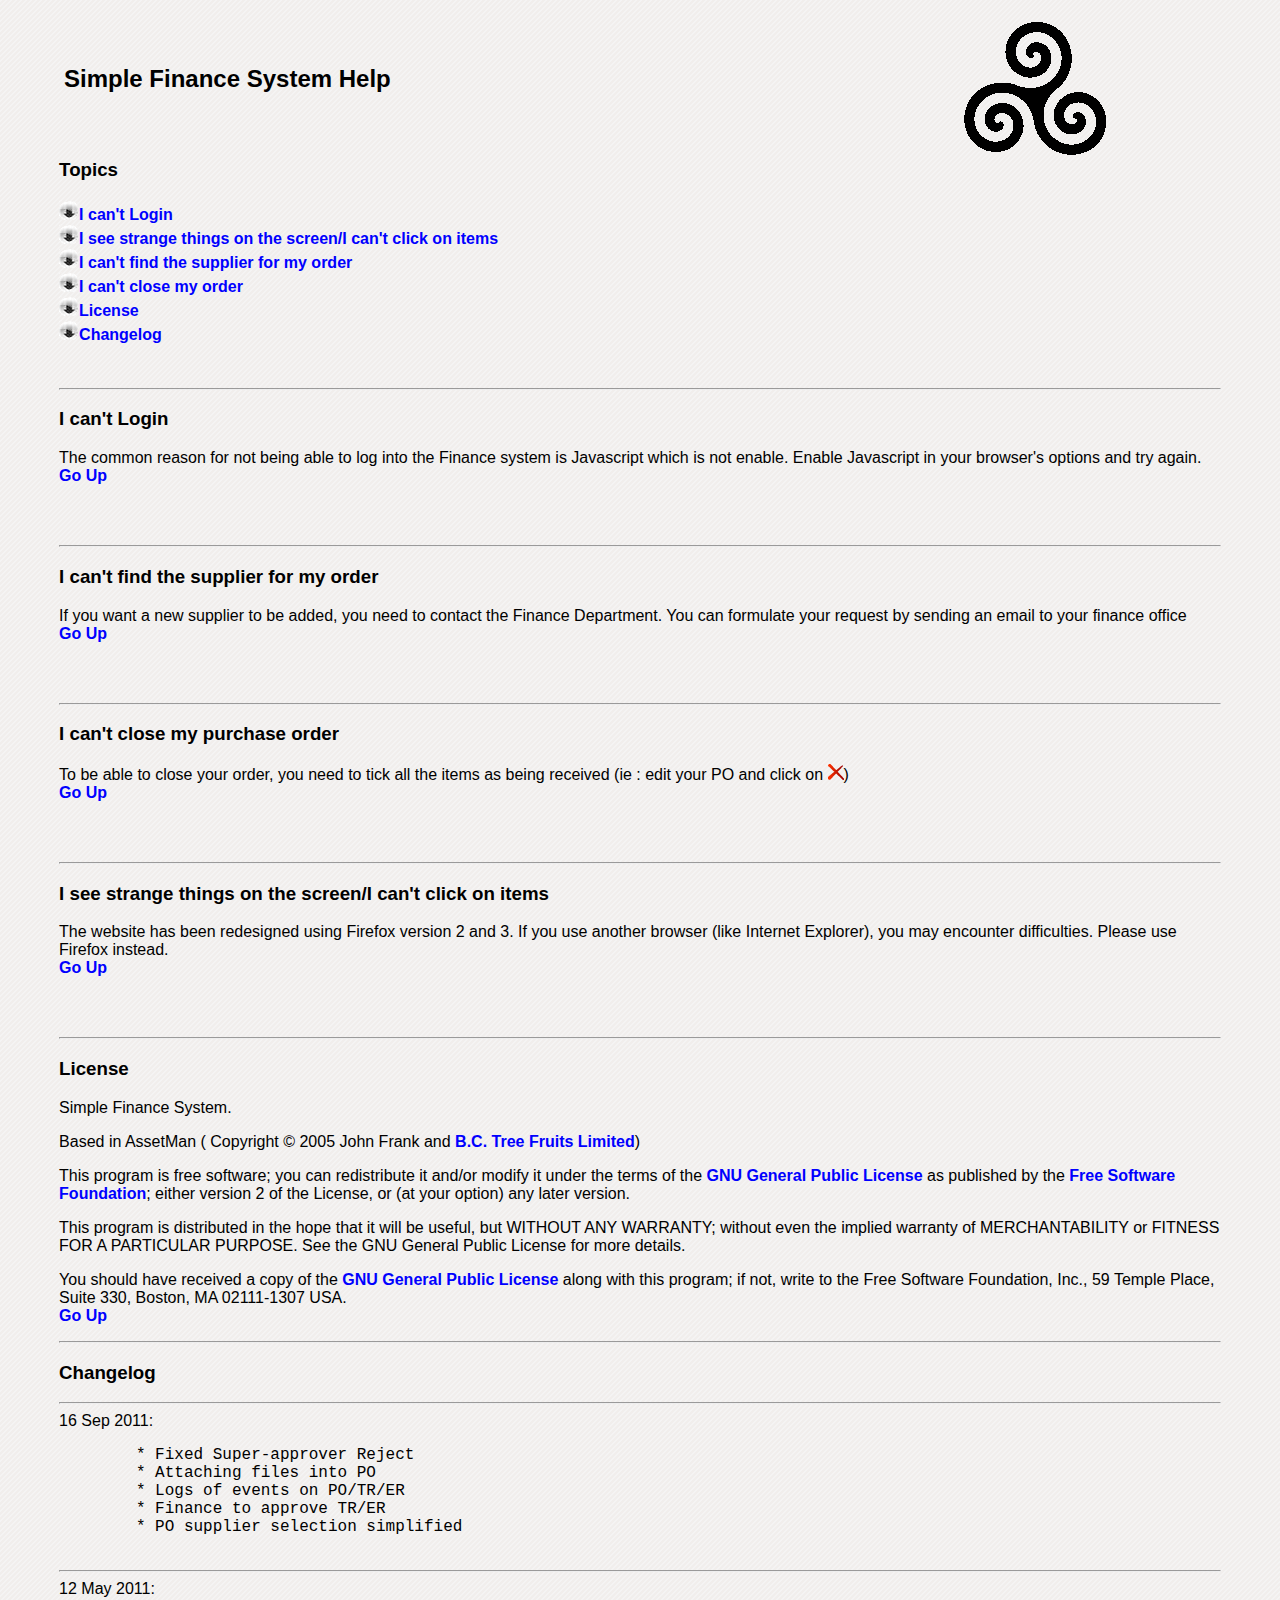
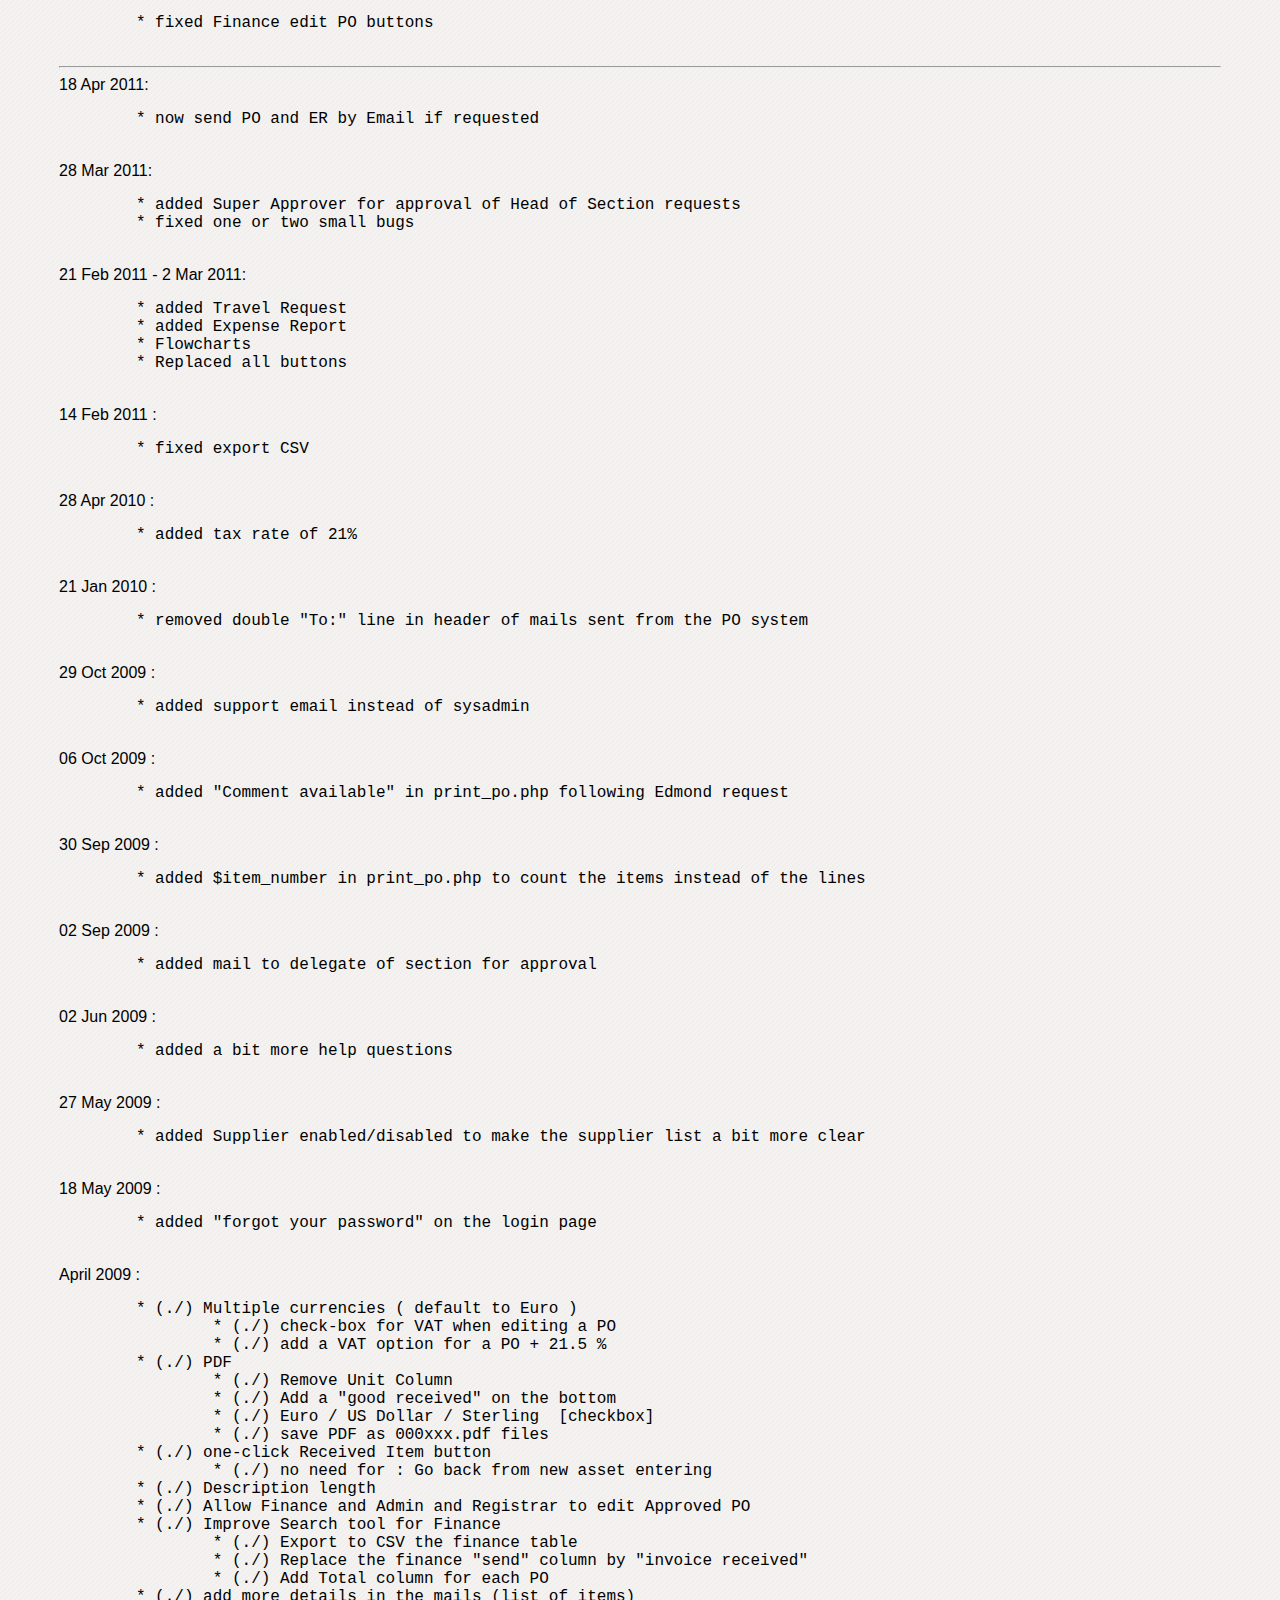
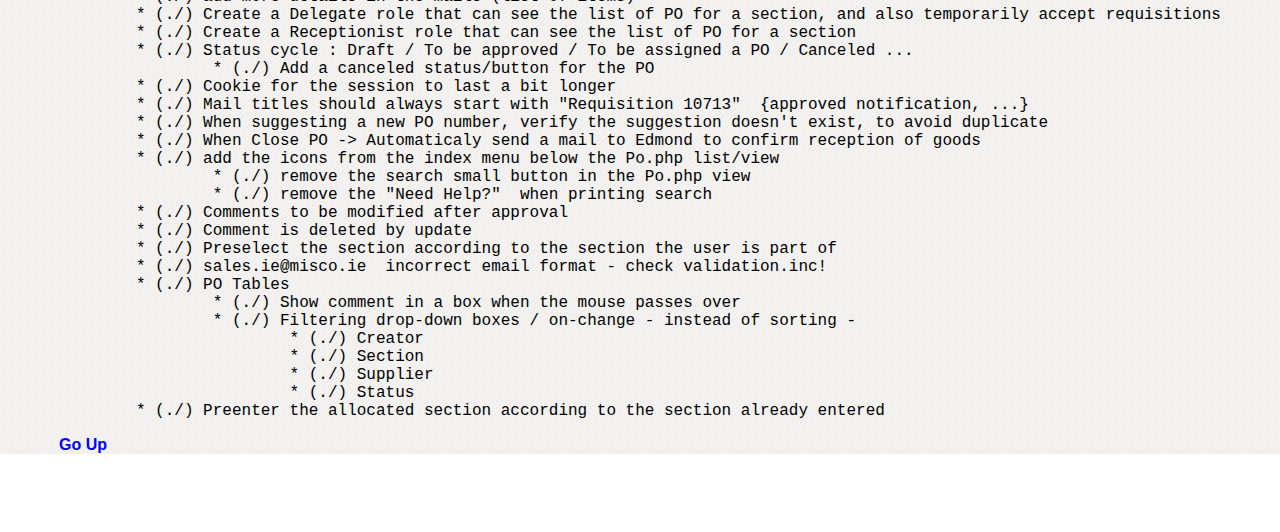
<file: help/index.html>
<html>
<head>
<link href="../style.css" rel="stylesheet" type="text/css">
<title>Simple Finance system Help</title>
</head>
<body class="myBG">
<table class="default" border="0" cellpadding="0" cellspacing="0" width="100%">
         <tr>
            <td align="left">&nbsp;</td>
	 </tr>
         <tr>
            <td align="left">
                  <h2>Simple Finance System Help</h2>
            </td>
            <td align="center">
               <img src="../images/seal.gif" alt="Logo" border="0">
            </td>
         </tr>
 </table>
<table class="default" border="0" cellpadding="0" cellspacing="0" width="100%">
<tr><td align="left">
      <h3><a name="topics">Topics</a></h3> 
	<a href="index.html#login"><img src="../images/flechebas.png" border="0">I can't Login</a><br> 
	<a href="index.html#error"><img src="../images/flechebas.png" border="0">I see strange things on the screen/I can't click on items</a><br>
	<a href="index.html#supplier"><img src="../images/flechebas.png" border="0">I can't find the supplier for my order</a><br>
	<a href="index.html#close"><img src="../images/flechebas.png" border="0">I can't close my order</a><br>
	<!--a href="index.html#about"><img src="../images/flechebas.png" border="0">About Assets & Purchase Order System </a><br-->
      	<!--a href="index.html#assets"><img src="../images/flechebas.png" border="0">Assets and Items</a><br--> 
<!--
        <a href="index.html#config">Configurations</a><br> 
        <a href="index.html#equip_types">Equipment Types</a><br> 
        <a href="index.html#org">Organizations</a><br> 
        <a href="index.html#vendor">Suppliers</a><br> 
        <a href="index.html#po">Purchase Orders</a><br> 
        <a href="index.html#inv">Invoices</a><br> 
        <a href="index.html#search">Searching</a><br> 
        <a href="index.html#points">Points to Remember</a><br> 
-->
	<a href="index.html#license"><img src="../images/flechebas.png" border="0">License</a><br>
	<a href="index.html#changelog"><img src="../images/flechebas.png" border="0">Changelog</a><br>



	</br> </br>
      <hr>
      <h3><a name="login">I can't Login</a> </h3> 
      <p>The common reason for not being able to log into the Finance system is Javascript which is not enable. Enable Javascript in your browser's options and try again.</br>
        <a href="index.html#topics">Go Up</a></p> 


	</br> </br>
      <hr>
      <h3><a name="supplier">I can't find the supplier for my order</a> </h3> 
      <p>If you want a new supplier to be added, you need to contact the Finance Department. You can formulate your request by sending an email to your finance office<br> 
        <a href="index.html#topics">Go Up</a></p> 


	</br> </br>
      <hr>
      <h3><a name="close">I can't close my purchase order</a> </h3> 
      <p>To be able to close your order, you need to tick all the items as being received (ie : edit your PO and click on <img src=../images/no.png>)<br> 
        <a href="index.html#topics">Go Up</a></p> 


	</br> </br>
      <hr>
      <h3><a name="error">I see strange things on the screen/I can't click on items</a> </h3> 
      <p>The website has been redesigned using Firefox version 2 and 3. If you use another browser (like Internet Explorer), you may encounter difficulties. Please use Firefox instead.<br> 
        <a href="index.html#topics">Go Up</a></p> 

      </br> </br>
      <!--hr>
      <h3><a name="about">About Assets & Purchase Order System</a> </h3> 
      <p>Simple Finance System is a complete material management system implemented on a web based platform using a number of Internet technologies. If used as intended, Simple Finance System will enable you to:</p> 
      <ul> 
        <li>Maintain a database of capital assets for tracking purposes. Examples of capital assets might include computers, office equipment, office furnishings... any significant asset your company needs to keep tabs on.</li> 
        <li>Maintain a database of items that would not be considered capital assets. These might be spare computer parts, or components of larger units that were purchased separately and have independent warranty / PO / vendor information.</li> 
        <li>Group individual assets together into a configuration assigned to an individual or to a physical location.</li> 
        <li>Find out all sorts of information about any asset or item; when it was purchased, from what vendor and on which purchase order, warranty expiration and so on.</li> 
        <li>Generate and edit purchase orders.</li> 
        <li>Review and edit the status of purchase orders.</li> 
        <li>Receive individual PO line items and add them to either the capital asset or item master databases (or neither if you choose).</li> 
        <li>Generate and edit invoices. You may create invoice line items freeform or you may choose a PO line item to add to your invoice. If you choose the later, AssetMan will track quantities received and invoiced, a feature you may find useful.</li> 
        <li>Printing of invoices and PO's is handled by the web server, there's no need to download the document to the client for printing. The form and the data are generated at print time from a blank form template overlaid with text, so there's no need to order custom pre-printed forms. Good old 8-1/2 X 11 or A4 will do nicely. HTML versions of PO's and Invoices are provided for those who can't or don't want to make use of the advanced printing capabilities of AssetMan.</li> 
        <li>Search for assets, PO's and items with lots of search parameters.</li> 
      </ul> 
      <p>I hope you'll find the user interface intuitive. Check out the other help topics to learn how to use AssetMan effectively.<br> 
        <a href="index.html#topics">Go Up</a></p> 

      </br> </br-->
      <!--hr> 
      <h3><a name="assets">Assets and Items</a></h3> 
      <p>ASSET is what your accountant calls a capital asset or capital equipment. Examples might include a personal computer, a photocopier or a piece of office furniture. Most businesses need to keep track of these assets for accounting purposes.</p> 
      <p>An ITEM, in AssetMan-Speak, is anything you want to keep track of that would not normally be considered a capital asset. Examples might include an inventory of spare parts. An Item could be a component of an Asset but with different purchase / warranty / vendor information. Ultimately, it's up to you to decide what is an Asset and what is an Item, keeping in mind that only Assets can be tracked by location / type / vendor etc.</p> 
      <p>Assets are tracked with an asset tag. An asset tag is a small sticker with a unique number on it and any commercial print shop can print them for you. To track an Asset, fix an asset tag to it and pick <b>New > Asset</b> from the menu bar. Complete all the fields and click <strong>ENTER</strong>. If you don't know the PO number, just leave the field blank.</p> 
      <p>Items are tracked by their serial number. To track an Item, pick <b>Items > New</b> from the menu bar, complete all the fields and click <strong>ENTER</strong>. Again, if you don't know the PO number, leave the field blank.</p> 
      <p>You may edit Asset and Item records by picking <b>Edit > Asset</b> or <b>Items > Edit</b> respectively
        from the menu bar. Edit the record as appropriate and click <strong>UPDATE</strong>. You
        may also delete Asset and Item records. If you delete an Asset that is
        a member of a Configuration, then the Configuration will be displayed
        in edit mode so you may update it.<br> 
      <a href="index.html#topics">Go Up</a>
      </p> 
      </br> </br-->
      <hr> 
<!--
      <h3><a name="config">Configurations</a></h3> 
      <p>A Configuration is a grouping of individual Assets. You can group up to 8 Assets into 1 Configuration.</p> 
      <p>Why would you do this? Well, you can use this to assign Assets to a person or location. For example, user Fred has a PC, a monitor and a printer, each of which has its own asset tag. You could create a configuration called Fred and add those 3 asset tags to that configuration. Months later, when you need to know what equipment is assigned to Fred, you can search for Assets that belong to Configuration Fred.</p> 
      <p>To create a new Configuration, pick <b>New > Configuration</b> from the menu bar. Enter up to 8 unique Asset Tags and click <strong>ENTER</strong>.</p> 
      <p>An Asset can belong to only one configuration. AssetMan will prevent you from entering Asset Tags in more than one Configuration.</p> 
      <p>You can edit and delete Configurations by picking <b>Edit > Configuration</b> from
        the menu bar. Deleting a Configuration does not delete the member Assets.<br> 
      <a href="index.html#topics">Go Up</a>
	</p> 
      <hr> 
      <h3><a name="equip_types">Equipment Types</a></h3> 
      <p>The Equipment Type dictionary simply stores various classifications for Assets. When you enter a new Asset, you get to choose it's equipment type from a drop menu. The Equipment Type dictionary is where the drop menu contents come from. This also allows you to search for Assets based on Equipment Type.</p> 
      <p>To enter a new Equipment Type, pick <b>New > Equipment Type</b> from the menu bar, enter a descriptive phrase such as "Computer, desktop" and click <strong>ENTER</strong><b>.</b></p> 
      <p>To edit or delete Equipment Type entries, pick <b>Edit > Equipment Type</b> from
        the menu bar. AssetMan will not allow you to delete an Equipment Type
        if there are Asset records which refer to it.<br> 
        <a href="index.html#topics">TOPICS</a></p> 
      <hr> 
      <h3><a name="org">Organizations</a></h3> 
      <p>The Organization dictionary stores name, address and contact information about the various organizational units in your company and/or your customers. The information is used by the Asset tracking functions as well as the PO and Invoice functions of AssetMan. How you use this is up to you, but you could use it to assign Assets to a particular organization. It also comes into play when you create PO's and Invoices, showing up in the Sold To: section.</p> 
      <p>Note that if you check the &quot;Tax Exempt&quot; box, then no sales taxes will be applied to any invoices issued to the organization regardless of whether or not any invoice line items are marked taxable. In other words the &quot;Tax Exempt&quot; box is a sales tax override.</p> 
      <p>You should at least set up your company in the Organization dictionary.</p> 
      <p>To enter a new Organization, pick <b>New > Organization</b> from the
        menu bar, complete all the fields and click <strong>ENTER</strong>. To
        edit or delete Organizations, pick <b>Edit > Organization</b> from the
        menu bar. AssetMan will not allow you to delete an Organization if there
        are Asset, PO or Invoice records which refer to it.<br> 
        <a href="index.html#topics">TOPICS</a></p> 
      <hr> 
      <h3><a name="vendor">Suppliers</a></h3> 
      <p>The Supplier dictionary stores name, address and contact information about all the businesses you purchase from. In order to generate a new PO, the vendor to whom you will issue the PO must exist in the Supplier dictionary first. The Asset and Item dictionaries also refer to the Supplier dictionary so that you can search by Supplier. It is quite important to keep this dictionary up to date as you will surely refer to it often when looking up Supplier contact information.</p> 
      <p>To enter an new Supplier, pick <b>New > Supplier</b> from the menu bar,
        complete all applicable fields and click <strong>ENTER</strong>. To edit
        or delete Suppliers, pick <b>Edit > Supplier</b> from the menu bar. AssetMan
        will not allow you to delete a Supplier if there are Asset or PO records
        which refer to it. <br> 
      <a href="index.html#topics">TOPICS</a></p> 
      <hr> 
      <h3><a name="po">Purchase Orders</a></h3> 
      <p>To create a new Purchase Order, pick <b>PO's > New</b> from the menu bar. The next available PO number is automatically selected and the date is pre-filled with todays date. Select the Supplier to whom the PO is issued and select the appropriate Organization. Click <strong>ENTER</strong> and your blank PO is ready to have line items added to it.</p> 
      <p>Add line items to your PO by clicking <strong>ADD LINE ITEM</strong>. Fill in all the fields and click <strong>ENTER</strong>. When you're finished entering line items and you are not a supervisor, you need to submit your PO for approval. Click <strong>GET APPROVAL</strong>, choose the appropriate supervisor from the drop menu and click <strong>ENTER</strong>. An approval request will be emailed to that supervisor notifying him/her that there is a PO waiting for their approval. You'll get an email notification when your PO is approved so for now, go for coffee. If, on the other hand you are a supervisor, you get the unique privilege of approving your own PO's. Simply click <strong>APPROVE</strong>. Your PO will be approved and no email notifications will be generated.</p> 
      <p>Once approved, the status indicator will change from<img src="../images/open_btn.gif" width="64" height="14">to<img src="../images/appr_open_btn.gif" width="64" height="14">. Also, you may now print the PO by clicking<img src="../images/print_btn.gif" width="64" height="14">. Unless you are a supervisor you may not edit the PO line items any further.</p> 
      <p>As you receive the items on your PO, pick <b>PO's > Edit</b> and enter the PO number. Mark each line as Received by clicking on the <img src="../images/no.png" width="18" height="14"> icon in the <b>Rcv</b> column. You are then given the opportunity to add the item to either the Asset or the Item dictionary or simply mark the item received. Once received, you will notice that the <img src="../images/no.png" width="18" height="14"> icon has changed to a <img src="../images/yes.png" width="18" height="14">.</p> 
      <p>While editing or viewing your PO, you will also notice the <b>Inv</b> field. This field indicates whether or not individual line items have been invoiced to other departments or customers. A <img src="../images/no.png" width="18" height="14"> indicates that this line item has not been invoiced. A <img src="../images/part_yes.png" width="18" height="14"> indicates that only part of the full quantity of this line item has been invoiced. A <img src="../images/yes.png" width="18" height="14"> indicates that the entire quantity of this line item has been invoiced. For more information, refer to the <a href="index.html#inv">Invoices</a> section below.</p> 
      <p>Once you have received all the line items on your PO you should close it by clicking <strong>CLOSE PO</strong>. Once closed, you cannot edit the PO any further and it's only available for viewing. You can't close your PO until all line items have been received.<br> 
        <a href="index.html#topics">TOPICS</a></p> 
      <hr> 
     <h3><a name="inv">Invoices</a></h3> 
      <p>Once you have mastered creating and editing Purchase Orders, you will find creating and editing Invoices almost exactly the same. To create an Invoice pick <b>Invoices > New</b> from the menu bar. The next available invoice number is automatically selected and the date field is pre-filled with todays date. Choose the appropriate Organization and click <strong>ENTER</strong> and you're ready to add lines to your invoice.</p> 
      <p>Click <strong>ADD LINE ITEM</strong> to add lines manually to your invoice. Click <strong>ADD FROM PO</strong> to add a PO line item to your invoice. Select the appropriate PO and then the line item from the lists presented by clicking <img src="../images/select_btn.gif" width="64" height="14">. You might do this if you had purchased something from a vendor with the intention of re-selling it to a customer or another department. If you choose this method, AssetMan will keep track of the number of items you ordered and the number of items you sold. Look in the <b>Inv</b> column of the View/Edit PO page. AssetMan will also automatically apply a price markup if you wish which you can set in <code>config.inc.php</code>.To add comments to your invoice, click <strong>COMMENTS</strong>, type your comments and click <b>ENTER</b>. These comments will appear at the bottom of the invoice when printed.</p> 
      <p>The invoice approval mechanism and status indicators are the same as that described for <a href="index.html#po">PO</a>'s above.</p> 
      <p>Once you are finished editing your invoice, you should close it by clicking <strong>CLOSE INVOICE</strong>. Once closed you cannot edit the invoice any further and it's only available for viewing.<br> 
        <a href="index.html#topics">TOPICS</a></p> 
      <hr> 
      <h3><a name="search">Searching</a></h3> 
      <p>Searching the various data dictionaries is fairly straight forward. Pick <b>Search</b> from the menubar and pick the dictionary you want to search. A search page will appear. At this point, simply choose the search type and enter any other search criteria you want and then click the <strong>SEARCH</strong> button. Your results will be displayed and depending on your search type, you may be able to view more detailed information or edit information in the search result. Just follow the links or the little <img src="../images/view.gif" width="18" height="14"> and <img src="../images/edit.gif" width="18" height="14"> icons and see where they take you! Here's a hint...<img src="../images/view.gif" width="18" height="14"> means view and <img src="../images/edit.gif" width="18" height="14"> means edit. <br> 
        <a href="index.html#topics">TOPICS</a> </p> 
      <hr> 
      <h3><a name="points"></a>Points to Remember</h3> 
      <p>Here's a few pointers to keep in mind while you use AssetMan.</p> 
      <ul> 
        <li>AssetMan is shipped configured for North American style phone numbers.
          If you are doing business internationally or you are located outside
          North America, you may want to &quot;relax&quot; the phone number format
          validation. Check <code>config.inc.php</code> and look for the <code>$cfg[&quot;phone_fmt&quot;]</code> parameter.</li>
        <li>AssetMan is shipped configured for ISO 8601 format dates. You can
          configure the date format for USA or International style formats in
          <code>config.inc.php</code>. Look for the <code>$cfg[&quot;date_fmt&quot;]</code> parameter
          to change the input and output date format. It may be useful to know
          that dates will be stored in the database in ISO format regardless. </li>
        <li>Whenever you encounter a date field, remember that AssetMan expects
          a date in the format you chose at configuration time. AssetMan ususally
          shows you the date format it's expecting from you. Alternatively, you
          can also enter dates in a shortcut format. For example, if you enter
          &quot;-90&quot;, AssetMan will calculate and enter a date equal to today minus
          90 days. Likewise, &quot;+90&quot; is
          today plus 90 days. Date fields left blank usually default to today. </li> 
        <li>Like date fields, the Warranty Expires field in Asset and Item forms
          expects you to enter an appropriately formatted date. You can also
          enter dates in a similar shortcut format. However, the shortcut format
          represents years and the resulting date is calculated from the Recieve
          Date fields. For example, when creating a new asset record you enter
          &quot;2001-06-25&quot; as the receive date, and this asset comes
          with a 5 year warranty. You could enter &quot;+5&quot; and a warranty
          expires value of &quot;2006-06-25&quot; would be calculated.</li> 
        <li>Whenever you enter or update a Configuration, Equipment
          Type, Organization or Supplier, AssetMan will check to make sure the
          first character of the name or type field is a letter or number.
          Not a space or a special character in other words. This is to avoid
          messing up the ordering of some of the drop menus. If AssetMan outputs
          an error saying you must enter a valid name or type, you might want
          to double check that you have no leading spaces or special characters
          in those fields. </li>
      </ul> 
      <p><a href="index.html#topics">TOPICS</a></p>
-->
      <h3><a name="license"></a>License</h3> 
      <p> Simple Finance System.<br> 
      <p> Based in AssetMan ( Copyright &copy; 2005 John Frank and <a href="http://www.bctree.com">B.C. Tree Fruits Limited</a>)</p> 
      <p> This program is free software; you can redistribute it and/or modify it under the terms of the <a href="gpl.txt">GNU General Public License</a> as published by the <a href="http://www.gnu.org">Free Software Foundation</a>; either version 2 of the License, or (at your option) any later version.</p> 
      <p> This program is distributed in the hope that it will be useful, but WITHOUT ANY WARRANTY; without even the implied warranty of MERCHANTABILITY or FITNESS FOR A PARTICULAR PURPOSE. See the GNU General Public License for more details.</p> 
      <p> You should have received a copy of the <a href="gpl.txt">GNU General Public License</a> along with this program; if not, write to the Free Software Foundation, Inc., 59 Temple Place, Suite 330, Boston, MA 02111-1307 USA.<br> 
      <a href="index.html#topics">Go Up</a></p> 
      <hr> 
      
      <h3><a name="changelog"></a>Changelog</h3> 
      
      <hr> 
      16 Sep 2011:
      <pre>
	* Fixed Super-approver Reject
	* Attaching files into PO
	* Logs of events on PO/TR/ER
	* Finance to approve TR/ER
	* PO supplier selection simplified
      </pre>
      <hr> 
      12 May 2011:
      <pre>
	* fixed Finance edit PO buttons
      </pre>
      <hr> 
      18 Apr 2011:
      <pre>
	* now send PO and ER by Email if requested
      </pre>
      28 Mar 2011:
      <pre>
	* added Super Approver for approval of Head of Section requests
	* fixed one or two small bugs
      </pre>
      21 Feb 2011 - 2 Mar 2011:
      <pre>
	* added Travel Request
	* added Expense Report
	* Flowcharts
	* Replaced all buttons
      </pre>
      14 Feb 2011 :
      <pre>
	* fixed export CSV
      </pre>
      28 Apr 2010 :
      <pre>
	* added tax rate of 21%
      </pre>
      21 Jan 2010 :
      <pre>
	* removed double "To:" line in header of mails sent from the PO system
      </pre>
      29 Oct 2009 :
      <pre>
	* added support email instead of sysadmin
      </pre>
      06 Oct 2009 :
      <pre>
	* added "Comment available" in print_po.php following Edmond request
      </pre>
      30 Sep 2009 :
      <pre>
	* added $item_number in print_po.php to count the items instead of the lines
      </pre>
      02 Sep 2009 :
      <pre>
	* added mail to delegate of section for approval
      </pre>
      02 Jun 2009 :
      <pre>
	* added a bit more help questions
      </pre>
      27 May 2009 :
      <pre>
	* added Supplier enabled/disabled to make the supplier list a bit more clear
      </pre>
      18 May 2009 :
      <pre>
	* added "forgot your password" on the login page
      </pre>
      April 2009 :
      <pre>
	* (./) Multiple currencies ( default to Euro )
		* (./) check-box for VAT when editing a PO
		* (./) add a VAT option for a PO + 21.5 %
	* (./) PDF
		* (./) Remove Unit Column
		* (./) Add a "good received" on the bottom
		* (./) Euro / US Dollar / Sterling  [checkbox]
		* (./) save PDF as 000xxx.pdf files
	* (./) one-click Received Item button
		* (./) no need for : Go back from new asset entering
	* (./) Description length
	* (./) Allow Finance and Admin and Registrar to edit Approved PO
	* (./) Improve Search tool for Finance
		* (./) Export to CSV the finance table
		* (./) Replace the finance "send" column by "invoice received"
		* (./) Add Total column for each PO
	* (./) add more details in the mails (list of items)
	* (./) Create a Delegate role that can see the list of PO for a section, and also temporarily accept requisitions
	* (./) Create a Receptionist role that can see the list of PO for a section
	* (./) Status cycle : Draft / To be approved / To be assigned a PO / Canceled ...
		* (./) Add a canceled status/button for the PO
	* (./) Cookie for the session to last a bit longer 
	* (./) Mail titles should always start with "Requisition 10713"  {approved notification, ...}
	* (./) When suggesting a new PO number, verify the suggestion doesn't exist, to avoid duplicate
	* (./) When Close PO -> Automaticaly send a mail to Edmond to confirm reception of goods
	* (./) add the icons from the index menu below the Po.php list/view
		* (./) remove the search small button in the Po.php view
		* (./) remove the "Need Help?"  when printing search
	* (./) Comments to be modified after approval
	* (./) Comment is deleted by update
	* (./) Preselect the section according to the section the user is part of
	* (./) sales.ie@misco.ie  incorrect email format - check validation.inc!
	* (./) PO Tables
		* (./) Show comment in a box when the mouse passes over
		* (./) Filtering drop-down boxes / on-change - instead of sorting -
			* (./) Creator
			* (./) Section
			* (./) Supplier
			* (./) Status
	* (./) Preenter the allocated section according to the section already entered
</pre>
      <a href="index.html#topics">Go Up</a></p> 
    </td>
  </tr> 
</table> 
</body>
</html>
</file>
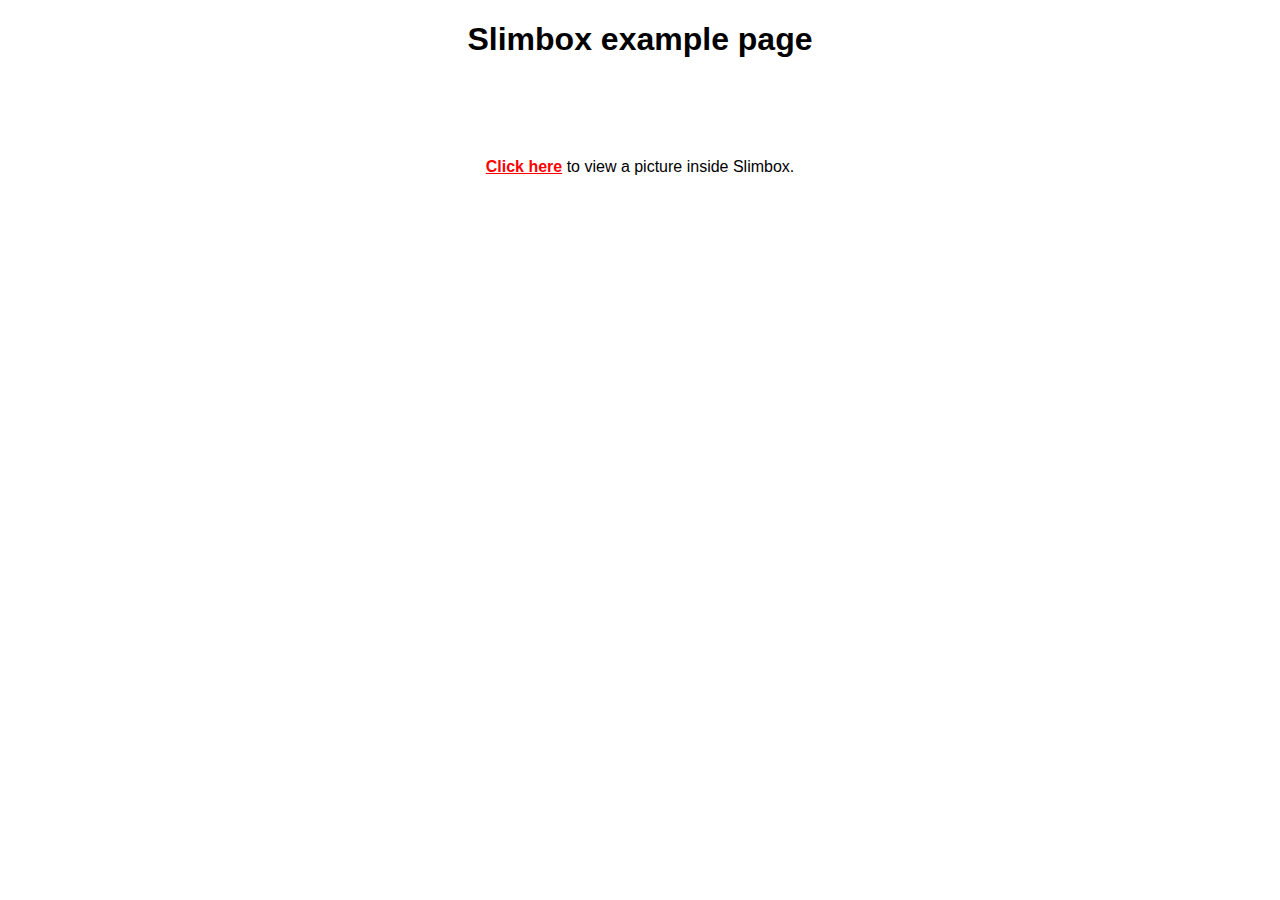
<file: help/slimbox/example.html>
<!DOCTYPE html PUBLIC "-//W3C//DTD XHTML 1.0 Transitional//EN" "http://www.w3.org/TR/xhtml1/DTD/xhtml1-transitional.dtd">
<html>
<head>
	<script type="text/javascript" src="js/mootools.js"></script>
	<script type="text/javascript" src="js/slimbox.js"></script>
	<link rel="stylesheet" href="css/slimbox.css" type="text/css" media="screen" />
	<style type="text/css">
		body {
			background-color: #fff;
			font-family: arial, helvetica, sans-serif;
			color: #000;
		}
		h1, p {
			text-align: center;
		}
		p {
			margin-top: 100px;
		}
		a {
			font-weight: bold;
			color: #f00;
		}
	</style>
</head>
<body>
	<h1>Slimbox example page</h1>
	<p>
		<a href="example.jpg" rel="lightbox" title="Beautiful, isn't it?">Click here</a> to view a picture inside Slimbox.
	</p>
</body>
</html>
</file>
<file: style.css>
.myBG {
	background-image : url(images/bg.png);
	margin-bottom : 0px;
	margin-left : 0px;
	margin-right : 0px;
	margin-top : 0px;
}
.Logo {
	position: absolute;
	top : -50px;
	left : -70px;
}
.Money {
	position: absolute;
	top : 30px;
	right : 30px;
	width : 32px;
	height : 32px;
	/*opacity : 0.2;*/
	/*filter : alpha(opacity=40);*/
}
.Money2 {
	position: relative;
	top : 0px;
	right : 0px;
	width : 32px;
	height : 32px;
}
.footer {
	font-family : Arial, Helvetica, sans-serif;
	font-size : 10px;
	position: relative;
	bottom : 0;
}
.default {
	font-family : Arial, Helvetica, sans-serif;
	font-size : 16px;
	width:90%;
	margin-right: auto;
	margin-left: auto;
}
.login {
	-moz-border-radius:10px;
	-webkit-border-radius:10px;
	-webkit-box-shadow:0 3px 6px rgba(0,0,0,.25);
	-moz-box-shadow:0 3px 6px rgba(0,0,0,.25);
	font-family : Arial, Helvetica, sans-serif;
	font-size : 16px;
	width:90%;
	margin-right: auto;
	margin-left: auto;
}
.small {
	-moz-border-radius:10px;
	-webkit-border-radius:10px;
	-webkit-box-shadow:0 3px 6px rgba(0,0,0,.25);
	-moz-box-shadow:0 3px 6px rgba(0,0,0,.25);
	font-family : Arial, Helvetica, sans-serif;
	font-size : 12px;
	border-spacing: 2;
	width:90%;
	margin-right: auto;
	margin-left: auto;
	border: 1px solid #AAAAAA;
}
.info {
	-moz-border-radius:10px;
	-webkit-border-radius:10px;
	-webkit-box-shadow:0 3px 6px rgba(0,0,0,.25);
	-moz-box-shadow:0 3px 6px rgba(0,0,0,.25);
	font-family : Arial, Helvetica, sans-serif;
	font-size : 16px;
	color : #007700;
	background-color : #CCFFCC;
	text-align: center;
	width:80%;
	margin-right: auto;
	margin-left: auto;
}
.warn {
	-moz-border-radius:10px;
	-webkit-border-radius:10px;
	-webkit-box-shadow:0 3px 6px rgba(0,0,0,.25);
	-moz-box-shadow:0 3px 6px rgba(0,0,0,.25);
	font-family : Arial, Helvetica, sans-serif;
	font-size : 16px;
	background-color : #FFCCCC;
	color : #FF0000;
	text-align: center;
   	font-weight : bold;
	width:80%;
	margin-right: auto;
	margin-left: auto;
}
.warn_db {
	-moz-border-radius:10px;
	-webkit-border-radius:10px;
	-webkit-box-shadow:0 3px 6px rgba(0,0,0,.25);
	-moz-box-shadow:0 3px 6px rgba(0,0,0,.25);
	font-family : Arial, Helvetica, sans-serif;
	font-size : 16px;
	background-color : #FFFFAA;
	color : #FF0000;
	text-align: center;
   	font-weight : bold;
	width:80%;
	margin-right: auto;
	margin-left: auto;
}
.date_log {
	background-image : url(images/bg2.png);
	font-family : Arial, Helvetica, sans-serif;
	font-size : 12px;
	text-align: center;
	margin-right: auto;
	margin-left: auto;
}
.info_log {
	-moz-border-radius:10px;
	-webkit-border-radius:10px;
	-webkit-box-shadow:0 3px 6px rgba(0,0,0,.25);
	-moz-box-shadow:0 3px 6px rgba(0,0,0,.25);
	font-family : Arial, Helvetica, sans-serif;
	font-size : 12px;
	color : #007700;
	background-color : #CCFFCC;
	text-align: left;
	margin-right: auto;
	margin-left: auto;
}
.warn_log {
	-moz-border-radius:10px;
	-webkit-border-radius:10px;
	-webkit-box-shadow:0 3px 6px rgba(0,0,0,.25);
	-moz-box-shadow:0 3px 6px rgba(0,0,0,.25);
	font-family : Arial, Helvetica, sans-serif;
	font-size : 12px;
	background-color : #FFCCCC;
	color : #FF0000;
	text-align: left;
	margin-right: auto;
	margin-left: auto;
}
.menu {
	-moz-border-radius:20px;
	-webkit-border-radius:20px;
	-webkit-box-shadow:0 3px 6px rgba(0,0,0,.25);
	-moz-box-shadow:0 3px 6px rgba(0,0,0,.25);
	background-image : url(images/bg2.png);
	font-family : Arial, Helvetica, sans-serif;
	font-size : 16px;
	/*width:90%;
	margin-right: auto;
	margin-left: auto;*/
}

A:LINK, A:VISITED {
   color : #0000FF;
   text-decoration : none;
   font-weight : bold;
}
A:ACTIVE, A:HOVER {
   color : #FF0000;
   text-decoration : underline;
   font-weight : bold;
}
.box_head { 
	-webkit-box-shadow:0 3px 6px rgba(0,0,0,.25);
	-moz-box-shadow:0 3px 6px rgba(0,0,0,.25);
	background-color : #d3dce3;
	font-weight : bold;
	font-size : 16px;
 }
.box_bg   {
	background-color : #e5e5e5; 
	font-weight : bold;
 }

.row_head {
	font-size : 16px;
	font-weight : bold;
	background-color : #d3dce3;
}
.row_odd  {   background-color : #CCCCCC; }
.row_even {   background-color : #EEEEEE; }

/* hovered table rows */
table tr.row_odd:hover,
table tr.row_even:hover,
table tr.row_odd:hover th,
table tr.row_even:hover th,
table tr.hover th,
table tr.hover {
    background-color: #FFCC99;
}
table tr.row_odd td span,
table tr.row_even td span { display: none; }
table tr.row_odd:hover td span, 
table tr.row_even:hover td span{ 
	display:block;
	/*float:left;*/
	position:absolute;
	/*position:relative;*/
	top:5em;
	/*right:20em;*/
	width:40em;
	/*height:5em;*/
	border:1px solid #000000;
   	color : #000000;
   	background-color : #d3dce3;
	text-decoration: none;
	text-align: center;
	padding: 10px 10px 10px 10px;
}

table tr title {
	background-color: #888888;
}

.report_odd {
   background-color : #E8E8E8;
}
.report_even {
   background-color : #FFFFFF;
}
.row_blank {
   background-color : #999999;
}

.PO_comment {
   	color : #000000;
   	background-color : #FFFFFF;
	font-family : Arial, Helvetica, sans-serif;
	font-size : 12px;
	width: 100%;
}
.PO_comment_readonly {
   	color : #505050;
   	background-color : #E9E9E9;
	font-family : Arial, Helvetica, sans-serif;
	font-size : 12px;
	width: 100%;
}
.PO_reminder {
   	color : #000000;
   	background-color : #FFFFFF;
	font-family : Arial, Helvetica, sans-serif;
	font-size : 12px;
	width: 80%;
}

/*td.PO_comment_tip {position:relative; z-index:24; }
td.PO_comment_tip:link { z-index:25;text-decoration: none;}
td.PO_comment_tip:visited { text-decoration: none;}
td.PO_comment_tip:hover { z-index:25;text-decoration: none;}*/
td.PO_comment_tip span { display: none; }
td.PO_comment_tip:hover span{ 
	display:block;
	/*/float:left;*/
	position:absolute;
	/*/position:relative;*/
	top:5em;
	/*/right:20em;*/
	width:40em;
	/*/height:5em;*/
	border:1px solid #000000;
   	color : #000000;
   	background-color : #d3dce3;
	text-decoration: none;
	text-align: center;
	padding: 10px 10px 10px 10px;
}

span.tip span { display: none; }
span.tip:hover span { 
	display:inline;
	font-family : Arial, Helvetica, sans-serif;
	font-size : 12px;
   	font-weight : normal;
}
.ER_overexpense {
   	color : #000000;
   	background-color : #FFFFFF;
	font-family : Arial, Helvetica, sans-serif;
	font-size : 12px;
	width: 100%;
}
.ER_overexpense_readonly {
   	color : #505050;
   	background-color : #E9E9E9;
	font-family : Arial, Helvetica, sans-serif;
	font-size : 12px;
	width: 100%;
}

option.po_open {
	color : #FFFFFF;
   	background-color : #DD4444;
}option.po_approved {
	color : #FFFFFF;
   	background-color : #F08010;
}option.po_closed {
	color : #004400;
   	background-color : #44DD44;
}option.po_canceled {
	color : #888888;
   	background-color : #000000;
}
option.tr_open {
	color : #FFFFFF;
   	background-color : #DD4444;
}option.tr_requested {
	color : #FFFFFF;
   	background-color : #F08010;
}option.tr_approved {
	color : #FFFFFF;
   	background-color : #44DD44;
}option.tr_closed {
	color : #004400;
   	background-color : #44DD44;
}option.tr_canceled {
	color : #888888;
   	background-color : #000000;
}


div.po_open {
	font-family : Arial, Helvetica, sans-serif;
	font-size : 12px;
	color : #FFFFFF;
   	background-color : #DD4444;
	width: 70px;
	text-align: center;
}div.po_approved {
	font-family : Arial, Helvetica, sans-serif;
	font-size : 12px;
	color : #FFFFFF;
   	background-color : #F08010;
	width: 70px;
	text-align: center;
}div.po_closed {
	font-family : Arial, Helvetica, sans-serif;
	font-size : 12px;
	color : #004400;
   	background-color : #44DD44;
	width: 70px;
	text-align: center;
}div.po_canceled {
	font-family : Arial, Helvetica, sans-serif;
	font-size : 12px;
	color : #888888;
   	background-color : #000000;
	width: 70px;
	text-align: center;
}
div.tr_open {
	font-family : Arial, Helvetica, sans-serif;
	font-size : 12px;
	color : #FFFFFF;
   	background-color : #DD4444;
	width: 70px;
	text-align: center;
}div.tr_requested {
	font-family : Arial, Helvetica, sans-serif;
	font-size : 12px;
	color : #FFFFFF;
   	background-color : #F08010;
	width: 70px;
	text-align: center;
}div.tr_approved {
	font-family : Arial, Helvetica, sans-serif;
	font-size : 12px;
	color : #FFFFFF;
   	background-color : #44DD44;
	width: 70px;
	text-align: center;
}div.tr_closed {
	font-family : Arial, Helvetica, sans-serif;
	font-size : 12px;
	color : #004400;
   	background-color : #44DD44;
	width: 70px;
	text-align: center;
}div.tr_canceled {
	font-family : Arial, Helvetica, sans-serif;
	font-size : 12px;
	color : #888888;
   	background-color : #000000;
	width: 70px;
	text-align: center;
}

div.er_open {
	font-family : Arial, Helvetica, sans-serif;
	font-size : 12px;
	color : #FFFFFF;
   	background-color : #DD4444;
	width: 70px;
	text-align: center;
}div.er_requested {
	font-family : Arial, Helvetica, sans-serif;
	font-size : 12px;
	color : #FFFFFF;
   	background-color : #F08010;
	width: 70px;
	text-align: center;
}div.er_approved {
	font-family : Arial, Helvetica, sans-serif;
	font-size : 12px;
	color : #FFFFFF;
   	background-color : #44DD44;
	width: 70px;
	text-align: center;
}div.er_closed {
	font-family : Arial, Helvetica, sans-serif;
	font-size : 12px;
	color : #004400;
   	background-color : #44DD44;
	width: 70px;
	text-align: center;
}div.er_canceled {
	font-family : Arial, Helvetica, sans-serif;
	font-size : 12px;
	color : #888888;
   	background-color : #000000;
	width: 70px;
	text-align: center;
}

.vendor_used   {   color : #000000; 
	background-color : #e5e5e5; 
	font-size : 12px;
}
.vendor_unused {   color : #FF0000; 
	background-color : #e5e5e5; 
	font-size : 12px;
}


.overmessage {
	font-family : Arial, Helvetica, sans-serif;
	font-size : 16px;
	/*background-color : #FFCCCC;*/
	color : #F08010;
	text-align: left;
   	font-weight : bold;
	width:80%;
	margin-right: auto;
	margin-left: auto;
}


/* The buttons */


.button_edit {
	-moz-border-radius:6px;
	-webkit-border-radius:6px;
	-webkit-box-shadow:0 3px 6px rgba(0,0,0,.25);
	-moz-box-shadow:0 3px 6px rgba(0,0,0,.25);
	background-color : lightblue; 
	width: 100px;
	cursor: pointer;
	background-image: url("images/edit.png");
	background-repeat: no-repeat;
	background-position: 10px,0px;
}
.button_save {
   	-moz-border-radius:6px;
	-webkit-border-radius:6px;
	-webkit-box-shadow:0 3px 6px rgba(0,0,0,.25);
	-moz-box-shadow:0 3px 6px rgba(0,0,0,.25);
	/*background-color : #44DD44;*/
	width: 100px;
	cursor: pointer;
	background-image: url("images/check.png");
	background-repeat: no-repeat;
	background-position: 10px,0px;
}
.button_close {
	-moz-border-radius:6px;
	-webkit-border-radius:6px;
	-webkit-box-shadow:0 3px 6px rgba(0,0,0,.25);
	-moz-box-shadow:0 3px 6px rgba(0,0,0,.25);
	width: 100px;
	/*background-color : lightgray; */
	cursor: pointer;
}
.button_cancel {
	-moz-border-radius:6px;
	-webkit-border-radius:6px;
	-webkit-box-shadow:0 3px 6px rgba(0,0,0,.25);
	-moz-box-shadow:0 3px 6px rgba(0,0,0,.25);
	width: 110px;
	background-color : lightgray; 
	cursor: pointer;
	background-image: url("images/cancel.png");
	background-repeat: no-repeat;
	background-position: 10px,0px;
}
.button_cancel_request {
	-moz-border-radius:6px;
	-webkit-border-radius:6px;
	-webkit-box-shadow:0 3px 6px rgba(0,0,0,.25);
	-moz-box-shadow:0 3px 6px rgba(0,0,0,.25);
	background-color : lightgray; 
	cursor: pointer;
	/*background-image: url("images/cancel.png");
	background-repeat: no-repeat;
	background-position: 10px,0px;*/
}
.button_check {
	-moz-border-radius:6px;
	-webkit-border-radius:6px;
	-webkit-box-shadow:0 3px 6px rgba(0,0,0,.25);
	-moz-box-shadow:0 3px 6px rgba(0,0,0,.25);
	width: 200px;
	/*background-color : lightgray; */
	cursor: pointer;
	background-image: url("images/verify.png");
	background-repeat: no-repeat;
	background-position: 10px,0px;
}
.button_approve {
	-moz-border-radius:6px;
	-webkit-border-radius:6px;
	-webkit-box-shadow:0 3px 6px rgba(0,0,0,.25);
	-moz-box-shadow:0 3px 6px rgba(0,0,0,.25);
	width: 120px;
	/*background-color : lightgray; */
	cursor: pointer;
	background-image: url("images/check.png");
	background-repeat: no-repeat;
	background-position: 10px,0px;
}
.button_reject {
	-moz-border-radius:6px;
	-webkit-border-radius:6px;
	-webkit-box-shadow:0 3px 6px rgba(0,0,0,.25);
	-moz-box-shadow:0 3px 6px rgba(0,0,0,.25);
	width: 120px;
	/*background-color : lightgray; */
	cursor: pointer;
	background-image: url("images/cancel.png");
	background-repeat: no-repeat;
	background-position: 10px,0px;
}
.button_approval {
	-moz-border-radius:6px;
	-webkit-border-radius:6px;
	-webkit-box-shadow:0 3px 6px rgba(0,0,0,.25);
	-moz-box-shadow:0 3px 6px rgba(0,0,0,.25);
	/*background-color : lightgray; */
	cursor: pointer;
}
.button_add {
   	-moz-border-radius:6px;
	-webkit-border-radius:6px;
	-webkit-box-shadow:0 3px 6px rgba(0,0,0,.25);
	-moz-box-shadow:0 3px 6px rgba(0,0,0,.25);
	/*background-color : #44DD44;*/
	width: 100px;
	cursor: pointer;
	background-image: url("images/check.png");
	background-repeat: no-repeat;
	background-position: 10px,0px;
}
.button_enter {
   	-moz-border-radius:6px;
	-webkit-border-radius:6px;
	-webkit-box-shadow:0 3px 6px rgba(0,0,0,.25);
	-moz-box-shadow:0 3px 6px rgba(0,0,0,.25);
	/*background-color : #44DD44;*/
	width: 100px;
	cursor: pointer;
	background-image: url("images/check.png");
	background-repeat: no-repeat;
	background-position: 10px,0px;
}
.button_next {
   	-moz-border-radius:6px;
	-webkit-border-radius:6px;
	-webkit-box-shadow:0 3px 6px rgba(0,0,0,.25);
	-moz-box-shadow:0 3px 6px rgba(0,0,0,.25);
	/*background-color : #44DD44;*/
	width: 100px;
	cursor: pointer;
	background-image: url("images/arrow-next.png");
	background-repeat: no-repeat;
	background-position: 75px,0px;
}
.button_reset {
	-moz-border-radius:6px;
	-webkit-border-radius:6px;
	-webkit-box-shadow:0 3px 6px rgba(0,0,0,.25);
	-moz-box-shadow:0 3px 6px rgba(0,0,0,.25);
	width: 100px;
	/*background-color : lightgray; */
	cursor: pointer;
	background-image: url("images/cancel.png");
	background-repeat: no-repeat;
	background-position: 10px,0px;
}
.button_update {
   	-moz-border-radius:6px;
	-webkit-border-radius:6px;
	-webkit-box-shadow:0 3px 6px rgba(0,0,0,.25);
	-moz-box-shadow:0 3px 6px rgba(0,0,0,.25);
	/*background-color : #44DD44;*/
	width: 110px;
	cursor: pointer;
	background-image: url("images/check.png");
	background-repeat: no-repeat;
	background-position: 10px,0px;
}
.button_close {
	-moz-border-radius:6px;
	-webkit-border-radius:6px;
	-webkit-box-shadow:0 3px 6px rgba(0,0,0,.25);
	-moz-box-shadow:0 3px 6px rgba(0,0,0,.25);
	width: 100px;
	cursor: pointer;
	background-image: url("images/close.png");
	background-repeat: no-repeat;
	background-position: 10px,0px;
}
.button_delete {
	-moz-border-radius:6px;
	-webkit-border-radius:6px;
	-webkit-box-shadow:0 3px 6px rgba(0,0,0,.25);
	-moz-box-shadow:0 3px 6px rgba(0,0,0,.25);
	background-color : lightgray; 
	width: 100px;
	cursor: pointer;
	background-image: url("images/delete.png");
	background-repeat: no-repeat;
	background-position: 10px,0px;
}
.button_copy {
	-moz-border-radius:6px;
	-webkit-border-radius:6px;
	-webkit-box-shadow:0 3px 6px rgba(0,0,0,.25);
	-moz-box-shadow:0 3px 6px rgba(0,0,0,.25);
	background-color : white; 
	width: 400px;
	height: 32px;
	cursor: pointer;
	background-image: url("images/copy.png");
	background-repeat: no-repeat;
	background-position: 10px,0px;
}
.button_export {
	-moz-border-radius:6px;
	-webkit-border-radius:6px;
	-webkit-box-shadow:0 3px 6px rgba(0,0,0,.25);
	-moz-box-shadow:0 3px 6px rgba(0,0,0,.25);
	/*background-color : lightgray; */
	width: 100px;
	cursor: pointer;
	background-image: url("images/export.png");
	background-repeat: no-repeat;
	background-position: 10px,0px;
}
.button_pdf {
	-moz-border-radius:6px;
	-webkit-border-radius:6px;
	-webkit-box-shadow:0 3px 6px rgba(0,0,0,.25);
	-moz-box-shadow:0 3px 6px rgba(0,0,0,.25);
	/*background-color : lightgray; */
	width: 64px;
	height: 32px;
	cursor: pointer;
	background-image: url("images/PDF.png");
	background-repeat: no-repeat;
}
.button_email {
	-moz-border-radius:6px;
	-webkit-border-radius:6px;
	-webkit-box-shadow:0 3px 6px rgba(0,0,0,.25);
	-moz-box-shadow:0 3px 6px rgba(0,0,0,.25);
	/*background-color : lightgray; */
	width: 38px;
	height: 32px;
	cursor: pointer;
	background-image: url("images/send_email.png");
	background-repeat: no-repeat;
}
.button_print {
	-moz-border-radius:6px;
	-webkit-border-radius:6px;
	-webkit-box-shadow:0 3px 6px rgba(0,0,0,.25);
	-moz-box-shadow:0 3px 6px rgba(0,0,0,.25);
	/*background-color : lightgray; */
	width: 100px;
	cursor: pointer;
	background-image: url("images/print.png");
	background-repeat: no-repeat;
	background-position: 10px,0px;
}
.button_search {
	-moz-border-radius:6px;
	-webkit-border-radius:6px;
	-webkit-box-shadow:0 3px 6px rgba(0,0,0,.25);
	-moz-box-shadow:0 3px 6px rgba(0,0,0,.25);
	/*background-color : lightgray; */
	width: 100px;
	cursor: pointer;
	background-image: url("images/search.png");
	background-repeat: no-repeat;
	background-position: 10px,0px;
}

.button_login {
	-moz-border-radius:6px;
	-webkit-border-radius:6px;
	-webkit-box-shadow:0 3px 6px rgba(0,0,0,.25);
	-moz-box-shadow:0 3px 6px rgba(0,0,0,.25);
	/*background-color : lightgray; */
	width: 100px;
	cursor: pointer;
	background-image: url("images/login.png");
	background-repeat: no-repeat;
	background-position: 10px,0px;
}

.button_send {
	-moz-border-radius:6px;
	-webkit-border-radius:6px;
	-webkit-box-shadow:0 3px 6px rgba(0,0,0,.25);
	-moz-box-shadow:0 3px 6px rgba(0,0,0,.25);
	/*background-color : lightgray; */
	width: 100px;
	cursor: pointer;
	background-image: url("images/send.png");
	background-repeat: no-repeat;
	background-position: 10px,0px;
}

.button_admin {
	-moz-border-radius:6px;
	-webkit-border-radius:6px;
	-webkit-box-shadow:0 3px 6px rgba(0,0,0,.25);
	-moz-box-shadow:0 3px 6px rgba(0,0,0,.25);
	/*background-color : lightgray; */
	font-family : Arial, Helvetica, sans-serif;
	font-size : 10px;
	width: 100px;
	cursor: pointer;
	background-image: url("images/settings.png");
	background-repeat: no-repeat;
	background-position: 10px,0px;
}.button_password {
	-moz-border-radius:6px;
	-webkit-border-radius:6px;
	-webkit-box-shadow:0 3px 6px rgba(0,0,0,.25);
	-moz-box-shadow:0 3px 6px rgba(0,0,0,.25);
	/*background-color : lightgray; */
	font-family : Arial, Helvetica, sans-serif;
	font-size : 10px;
	width: 100px;
	cursor: pointer;
	background-image: url("images/password.png");
	background-repeat: no-repeat;
	background-position: 10px,0px;
}
.button_logout {
	-moz-border-radius:6px;
	-webkit-border-radius:6px;
	-webkit-box-shadow:0 3px 6px rgba(0,0,0,.25);
	-moz-box-shadow:0 3px 6px rgba(0,0,0,.25);
	/*background-color : lightgray; */
	font-family : Arial, Helvetica, sans-serif;
	font-size : 10px;
	width: 100px;
	cursor: pointer;
	background-image: url("images/logout.png");
	background-repeat: no-repeat;
	background-position: 10px,0px;
}

.button_help {
	-moz-border-radius:6px;
	-webkit-border-radius:6px;
	-webkit-box-shadow:0 3px 6px rgba(0,0,0,.25);
	-moz-box-shadow:0 3px 6px rgba(0,0,0,.25);
	/*background-color : lightgray; */
	font-family : Arial, Helvetica, sans-serif;
	font-size : 10px;
	width: 46px;
	height: 46px;
	cursor: pointer;
	background-image: url("images/lightbulb.png");
	background-repeat: no-repeat;
	background-position: 7px,7px;
}
.button_upload {
   	-moz-border-radius:6px;
	-webkit-border-radius:6px;
	-webkit-box-shadow:0 3px 6px rgba(0,0,0,.25);
	-moz-box-shadow:0 3px 6px rgba(0,0,0,.25);
	/*background-color : #44DD44;*/
	width: 110px;
	cursor: pointer;
	background-image: url("images/upload.gif");
	background-repeat: no-repeat;
	background-position: 10px,0px;
}

/* ----------------------- Disabled items ------------------------- */

select[disabled],
input[disabled] {
	border: 1px solid #999;
	color : #222;
	background-color: #eee;
}
</file>
<file: help/slimbox/css/slimbox.css>
/* SLIMBOX */

#lbOverlay {
	position: fixed;
	z-index: 9999;
	left: 0;
	top: 0;
	width: 100%;
	height: 100%;
	background-color: #000;
	cursor: pointer;
}

#lbCenter, #lbBottomContainer {
	position: absolute;
	z-index: 9999;
	overflow: hidden;
	background-color: #fff;
}

.lbLoading {
	background: #fff url(loading.gif) no-repeat center;
}

#lbImage {
	position: absolute;
	left: 0;
	top: 0;
	border: 10px solid #fff;
	background-repeat: no-repeat;
}

#lbPrevLink, #lbNextLink {
	display: block;
	position: absolute;
	top: 0;
	width: 50%;
	outline: none;
}

#lbPrevLink {
	left: 0;
}

#lbPrevLink:hover {
	background: transparent url(prevlabel.gif) no-repeat 0 15%;
}

#lbNextLink {
	right: 0;
}

#lbNextLink:hover {
	background: transparent url(nextlabel.gif) no-repeat 100% 15%;
}

#lbBottom {
	font-family: Verdana, Arial, Geneva, Helvetica, sans-serif;
	font-size: 10px;
	color: #666;
	line-height: 1.4em;
	text-align: left;
	border: 10px solid #fff;
	border-top-style: none;
}

#lbCloseLink {
	display: block;
	float: right;
	width: 66px;
	height: 22px;
	background: transparent url(closelabel.gif) no-repeat center;
	margin: 5px 0;
	outline: none;
}

#lbCaption, #lbNumber {
	margin-right: 71px;
}

#lbCaption {
	font-weight: bold;
}
</file>
